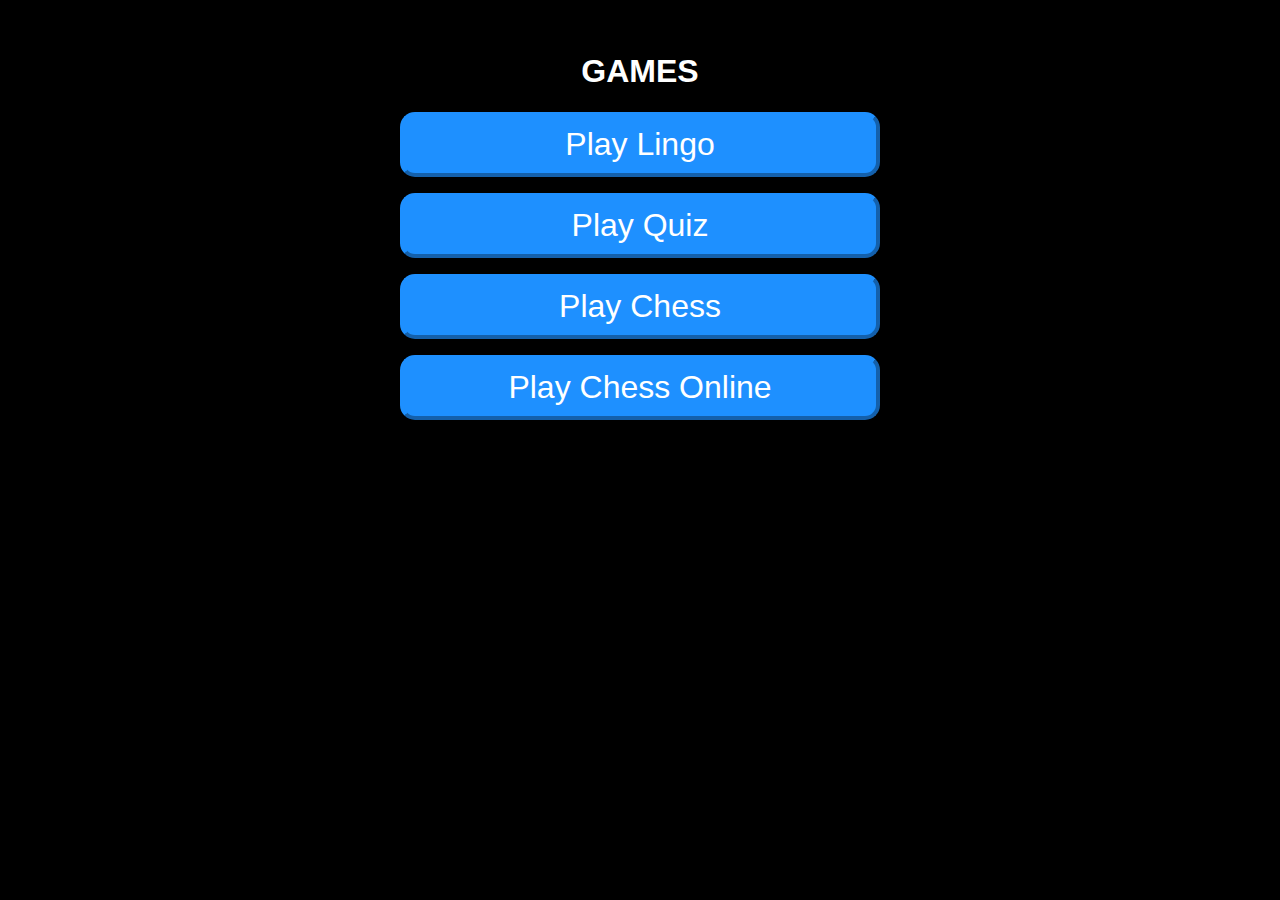
<file: index.html>
<!DOCTYPE html>
<html lang="EN">
<meta charset="UTF-8">
<meta name="viewport" content="width=device-width, initial-scale=1" />
<link rel="stylesheet" href="index.css">
<h1 id="stats">
    <span class="title">GAMES</span>
</h1>
<a href="/lingo.html">Play Lingo</a>
<a href="/quiz/quiz.html">Play Quiz</a>
<a href="/chess?local">Play Chess</a>
<a href="/chess">Play Chess Online</a>
</html>
</file>
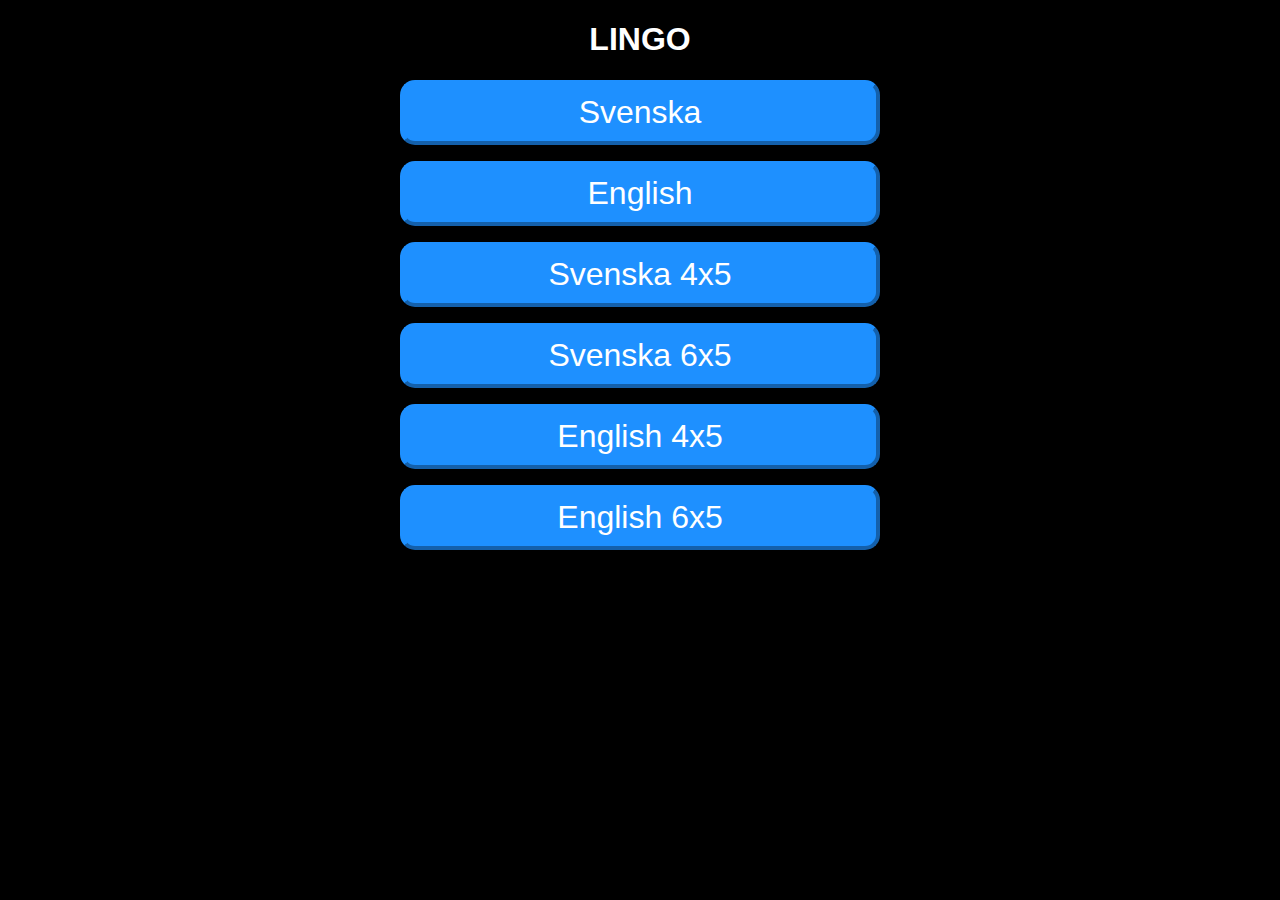
<file: lingo/index.html>
<!DOCTYPE html>
<meta charset="UTF-8">
<link rel="stylesheet" href="lingo.css">
<script src="dictionary/index.js"></script>
<style>
    a {
        cursor: pointer;
        text-align: center;
        font-size: 2em;
        display: inline-block;
        padding: 10px 20px;
        margin-bottom: 0.5em;
        background-color: dodgerblue;
        border-color: dodgerblue;
        color: white;
        text-decoration: none;
        border-radius: 15px;
        border-style: outset;
        border-width: 4px;
    }

    a:hover {
        background-color: seagreen;
        border-color: seagreen;
        border-style: inset;
    }
</style>

<h1 id="stats">
    <span class="title">LINGO</span>
</h1>
<script>
    const mainEL = document.querySelector('main')
    const LANGS = Object.keys(LINGO)
    for (const lang of LANGS) {
        if (LINGO[lang].retries[5] == 5) {
            addLink(`lingo.html?${lang}:5`, lang)
        }
    }
    for (const lang of LANGS) {
        const SIZES = Object.keys(LINGO[lang].retries)
        for (const size of SIZES) {
            const retries = LINGO[lang].retries[size]
            if (size != 5 || retries != 5) {
                addLink(`lingo.html?${lang}:${size}`, `${lang} ${size}x${retries}`)
            }
        }
    }
    function addLink(link, label) {
        const linkEl = document.createElement("a")
        linkEl.href = link
        linkEl.textContent = label[0].toLocaleUpperCase() + label.slice(1)
        document.body.appendChild(linkEl)
    }
</script>
</file>
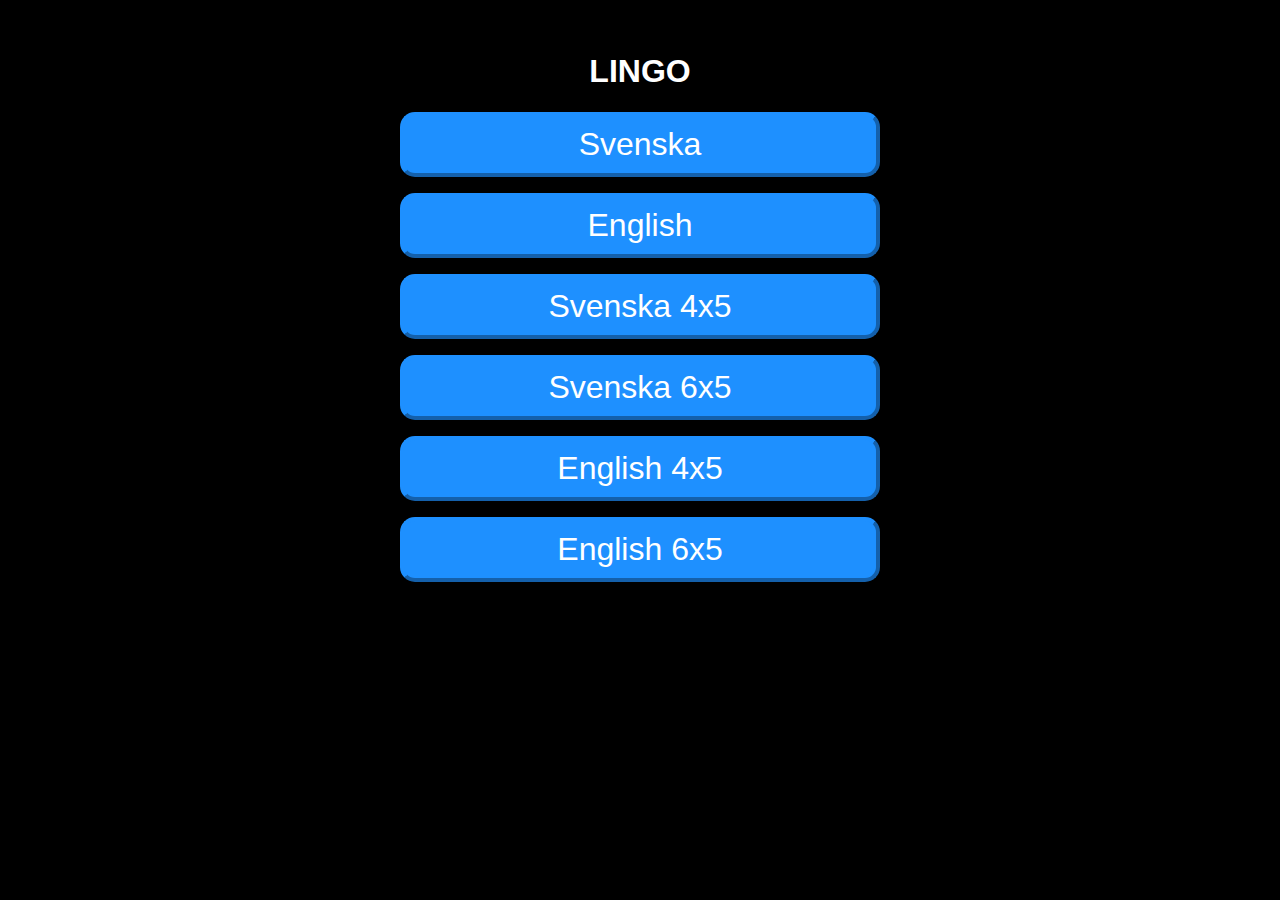
<file: lingo.html>
<!DOCTYPE html>
<meta charset="UTF-8">
<meta name="viewport" content="width=device-width, initial-scale=1" />
<link rel="stylesheet" href="index.css">
<script src="lingo/dictionary/index.js"></script>
<h1 id="stats">
    <span class="title">LINGO</span>
</h1>
<script>
    const mainEL = document.querySelector('main')
    const LANGS = Object.keys(LINGO)
    for (const lang of LANGS) {
        if (LINGO[lang].retries[5] == 5) {
            addLink(`lingo/lingo.html?${lang}:5`, lang)
        }
    }
    for (const lang of LANGS) {
        const SIZES = Object.keys(LINGO[lang].retries)
        for (const size of SIZES) {
            const retries = LINGO[lang].retries[size]
            if (size != 5 || retries != 5) {
                addLink(`lingo/lingo.html?${lang}:${size}`, `${lang} ${size}x${retries}`)
            }
        }
    }
    function addLink(link, label) {
        const linkEl = document.createElement("a")
        linkEl.href = link
        linkEl.textContent = label[0].toLocaleUpperCase() + label.slice(1)
        document.body.appendChild(linkEl)
    }
</script>
</file>
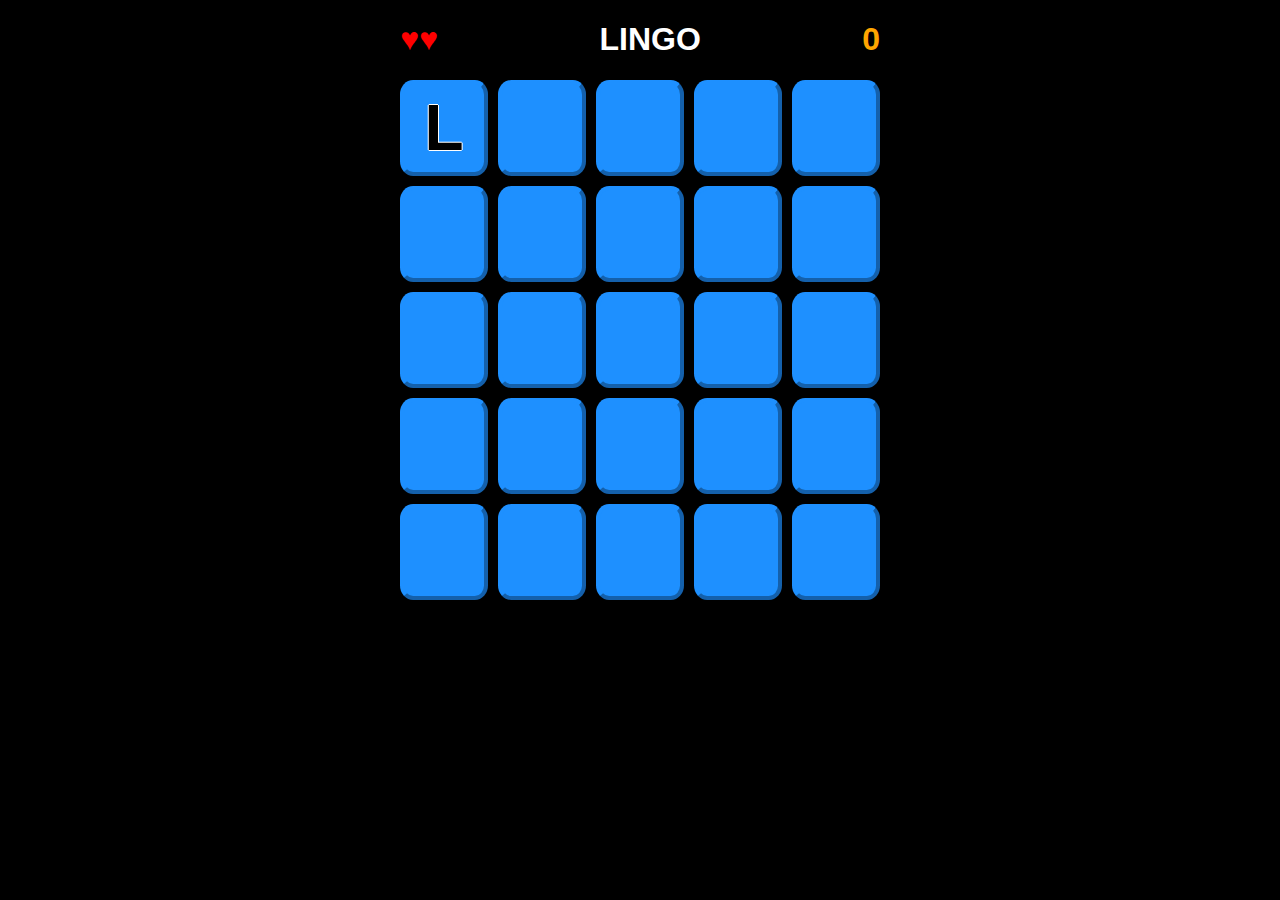
<file: lingo/lingo.html>
<!DOCTYPE html>
<meta charset="UTF-8">
<meta name="viewport" content="width=device-width, initial-scale=1" />
<link rel="stylesheet" href="lingo.css">
<script src="dictionary/index.js"></script>
<script src="dictionary/english/size4.js"></script>
<script src="dictionary/english/size5.js"></script>
<script src="dictionary/english/size6.js"></script>
<script src="dictionary/svenska/size4.js"></script>
<script src="dictionary/svenska/size5.js"></script>
<script src="dictionary/svenska/size6.js"></script>
<script src="lingo.js"></script>

<h1 id="stats">
    <span class="life"></span>
    <span class="title">LINGO</span>
    <span class="score"></span>
</h1>

<div id="board"></div>
<!-- <div id="keyboard"></div> -->

<script>
    let [LANG, WORDSIZE] = location.search.slice(1).split(':')
    LANG ||= randomItem(Object.keys(LINGO))
    WORDSIZE ||= randomItem(Object.keys(LINGO[LANG].dictionaries))
    const boardEl = document.getElementById('board')
    const statsEl = document.getElementById('stats')
    const keyboardEl = document.getElementById('keyboard')
    const lingo = Lingo(LANG, Number(WORDSIZE), boardEl, statsEl, keyboardEl)
</script>
</file>
<file: index.css>
html {
    background-color: black;
    font-family: Arial, Helvetica, sans-serif;
    color: white;
}

body {
    display: flex;
    flex-direction: column;
    justify-content: stretch;
    min-width: 20em;
    max-width: 30em;
    margin: auto;
    padding: 2em;
}

h1 {
    text-align: center;
}

a {
    cursor: pointer;
    text-align: center;
    font-size: 2em;
    display: inline-block;
    padding: 10px 20px;
    margin-bottom: 0.5em;
    background-color: dodgerblue;
    border-color: dodgerblue;
    color: white;
    text-decoration: none;
    border-radius: 15px;
    border-style: outset;
    border-width: 4px;
}

a:hover {
    background-color: seagreen;
    border-color: seagreen;
    border-style: inset;
}
</file>
<file: lingo/lingo.css>
html {
    background-color: black;
    font-family: Arial, Helvetica, sans-serif;
    color: white;
}

body {
    display: flex;
    flex-direction: column;
    justify-content: stretch;
    min-width: 20em;
    max-width: 30em;
    margin: auto;
}

#stats {
    display: flex;
}

#stats .life {
    color: red;
}

#stats .score {
    color: orange;
}

#stats .title {
    flex-grow: 1;
    text-align: center;
}

#board {
    display: grid;
    /* grid-template-columns: repeat(5, 1fr); */
    gap: 10px;
}

.tile {
    position: relative;
    padding-top: 100%;
    background-color: dodgerblue;
    border-radius: 15%;
    border-style: outset;
    border-color: dodgerblue;
    border-width: 4px;
    color: black;
    text-shadow: -1px 0 white, 0 1px white, 1px 0 white, 0 -1px white;
    font-weight: bold;
}

.tile.entered {
    color: white;
    border-style: inset;
    text-shadow: -1px 0 black, 0 1px black, 1px 0 black, 0 -1px black;
}

.letter {
    position: absolute;
    top: 0;
    left: 0;
    right: 0;
    bottom: 0;
    display: flex;
    justify-content: center;
    align-items: center;
    font-size: 4em;
    text-align: center;
}

.letter.wrong {
    background-color: red;
    border-radius: 50%;
    border-style: double;
}

.letter.another {
    background-color: goldenrod;
    border-radius: 50%;
    border-style: dashed;
}

.letter.right {
    background-color: seagreen;
    border-radius: 15%;
    border-style: inherit;
}

/*
#keyboard button {
    width: 40px;
    height: 40px;
    border: none;
    background-color: #007bff;
    color: #fff;
    font-size: 20px;
    text-align: center;
    line-height: 40px;
}
*/
</file>
